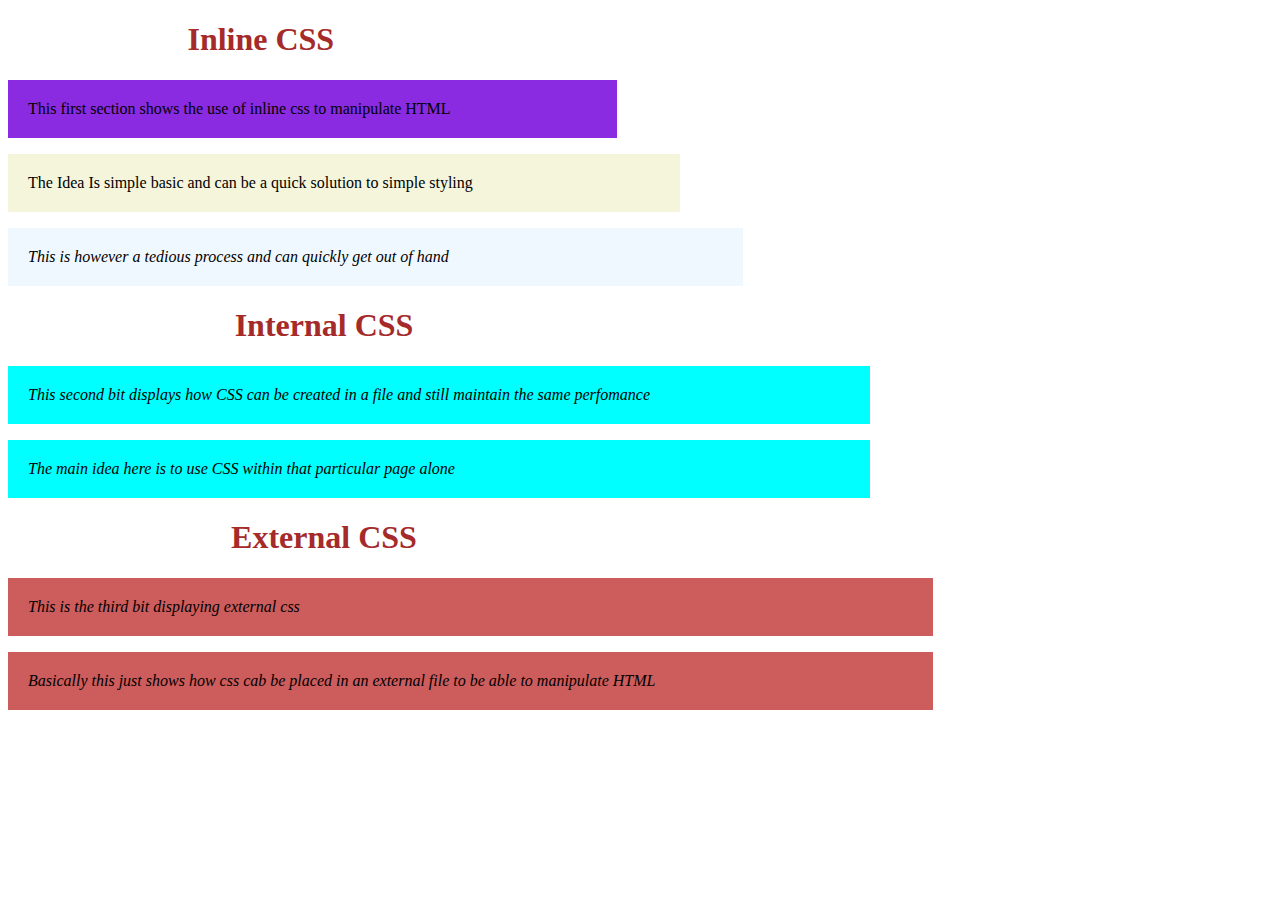
<file: 1.A_One/index.html>
<!DOCTYPE html>
<html lang="en">
<head>
    <meta charset="UTF-8">
    <title>CSS A_One</title>
</head>
<style type="text/css">
    #one, .two {
        text-align: center;
        color: brown;
        width: 50%;
    }

    #two, #three {
        background: aqua;
        font-style: italic;
        font-family: "American Typewriter";
        padding: 20px;
        width: 65%;
    }
</style>

<link rel="stylesheet" type="text/css" href="assets/css/main.css">
<body>
<div >
    <h1 style="text-align: center; color: brown; width: 40%">Inline CSS</h1>
    <p style="background-color: blueviolet; font-family: 'Tahoma'; padding: 20px; width: 45%;">This first section shows the use of inline css to manipulate HTML</p>
    <p style="background-color: beige; font-family: 'Times New Roman'; padding: 20px; width: 50%;"> The Idea Is simple basic and can be a quick solution to simple styling </p>
    <p style="background-color: aliceblue; font-family: 'American Typewriter'; font-style: italic; padding: 20px; width: 55%;">This is however a tedious process and can quickly get out of hand</p>
</div>

<div class="one">
    <h1 id="one">Internal CSS</h1>
    <p id="two">This second bit displays how CSS can be created in a file and still maintain the same perfomance</p>
    <p id="three">The main idea here is to use CSS within that particular page alone</p>
</div>

<div class="one">
    <h1 class="two">External CSS</h1>
    <p class="three"> This is the third bit displaying external css</p>
    <p class="three">Basically this just shows how css cab be placed in an external file to be able to manipulate HTML</p>
</div>

</body>
</html>
</file>
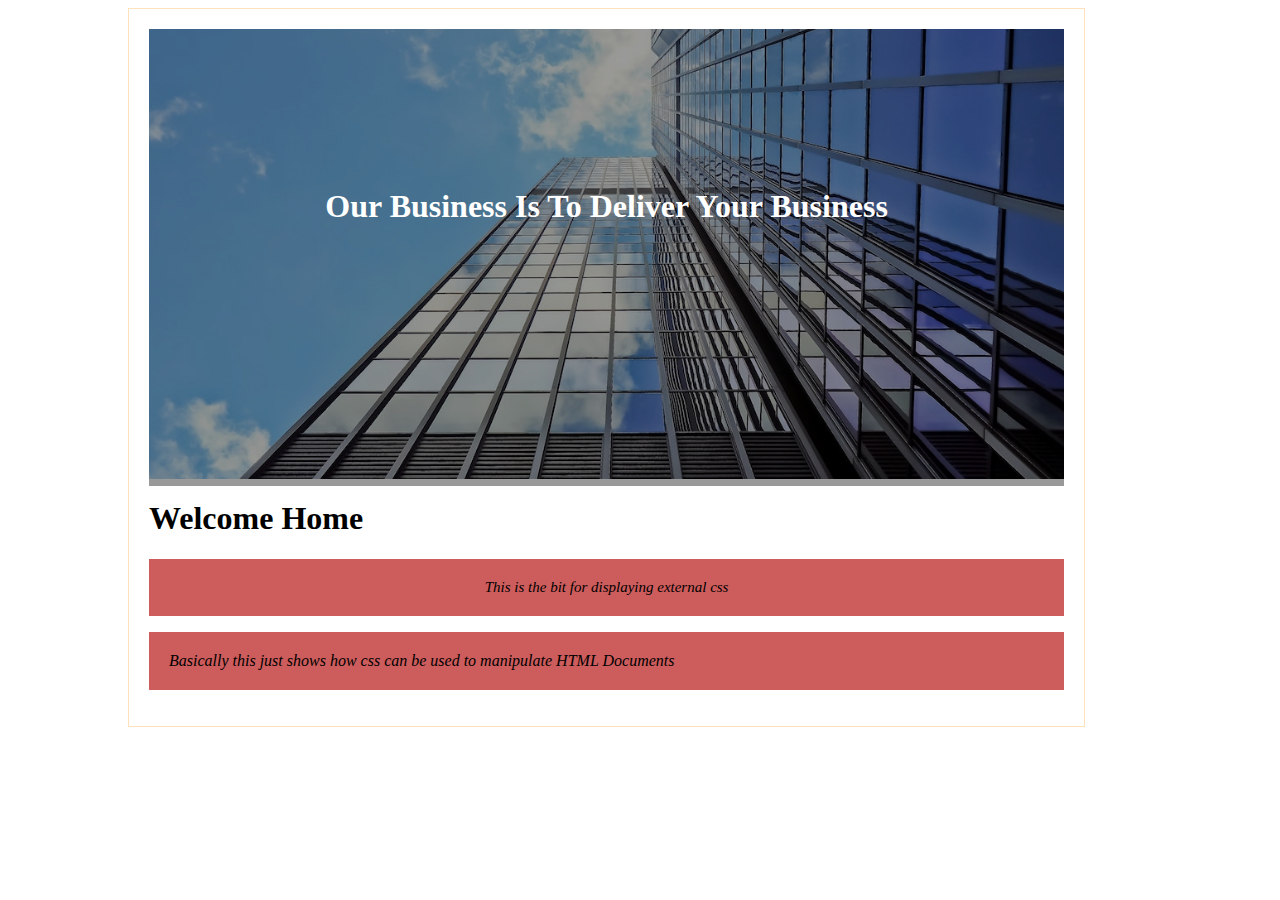
<file: 2.A_Two/index.html>
<!DOCTYPE html>
<html lang="en">
<head>
    <meta charset="UTF-8">
    <title>CSS A_TWO</title>
</head>

<link rel="stylesheet" type="text/css" href="assets/css/main.css">

<body>

<div class="container">

    <div class="body">

        <div class="slider" style="background-image: url('assets/images/about.jpg')">

            <div class="overlay">

                <h1>Our Business Is To Deliver Your Business</h1>

            </div>
        </div>

        <div >

            <h1 class="two">Welcome Home</h1>

            <p class="one"> This is the bit for displaying external css</p>

            <p class="three">Basically this just shows how css can be used to manipulate HTML Documents</p>

        </div>

    </div>

</div>

</body>

</html>
</file>
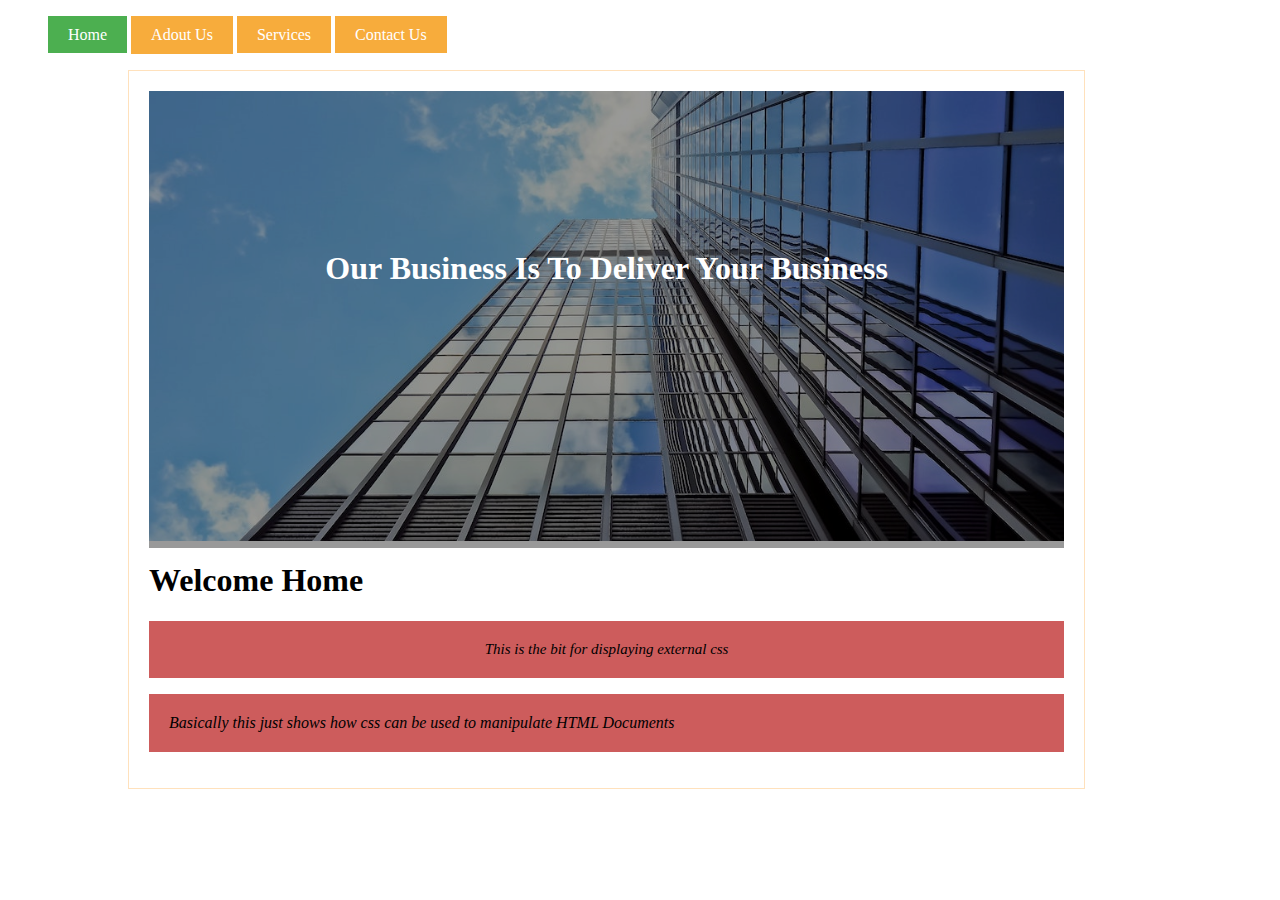
<file: 3.A_Three/index.html>
<!DOCTYPE html>
<html lang="en">
<head>
    <meta charset="UTF-8">
    <title>CSS A_THREE</title>
</head>

<link rel="stylesheet" type="text/css" href="assets/css/main.css">

<body>
    <div class="navbar">
        <ul>
            <li class="active"><a href="index.html">Home</a></li>
            <li class="dropdown">
                <div class="dropbtn">Adout Us</div>
                    <div class="dropdown-content">
                        <a href="about.html">About Us</a>
                        <a href="news.html">News & Events</a>
                        <a href="career.html">Work With Us</a>
                    </div>   
            </li>
            <li><a href="services.html">Services</a></li>
            <li><a href="contact.html">Contact Us</a></li>
        </ul>
    </div>

    <div class="container">

        <div class="body">

            <div class="slider" style="background-image: url('assets/images/about.jpg')">

                <div class="overlay">

                    <h1>Our Business Is To Deliver Your Business</h1>

                </div>
            </div>

            <div >

                <h1 class="two">Welcome Home</h1>

                <p class="one"> This is the bit for displaying external css</p>

                <p class="three">Basically this just shows how css can be used to manipulate HTML Documents</p>

            </div>

        </div>

    </div>

</body>

</html>
</file>
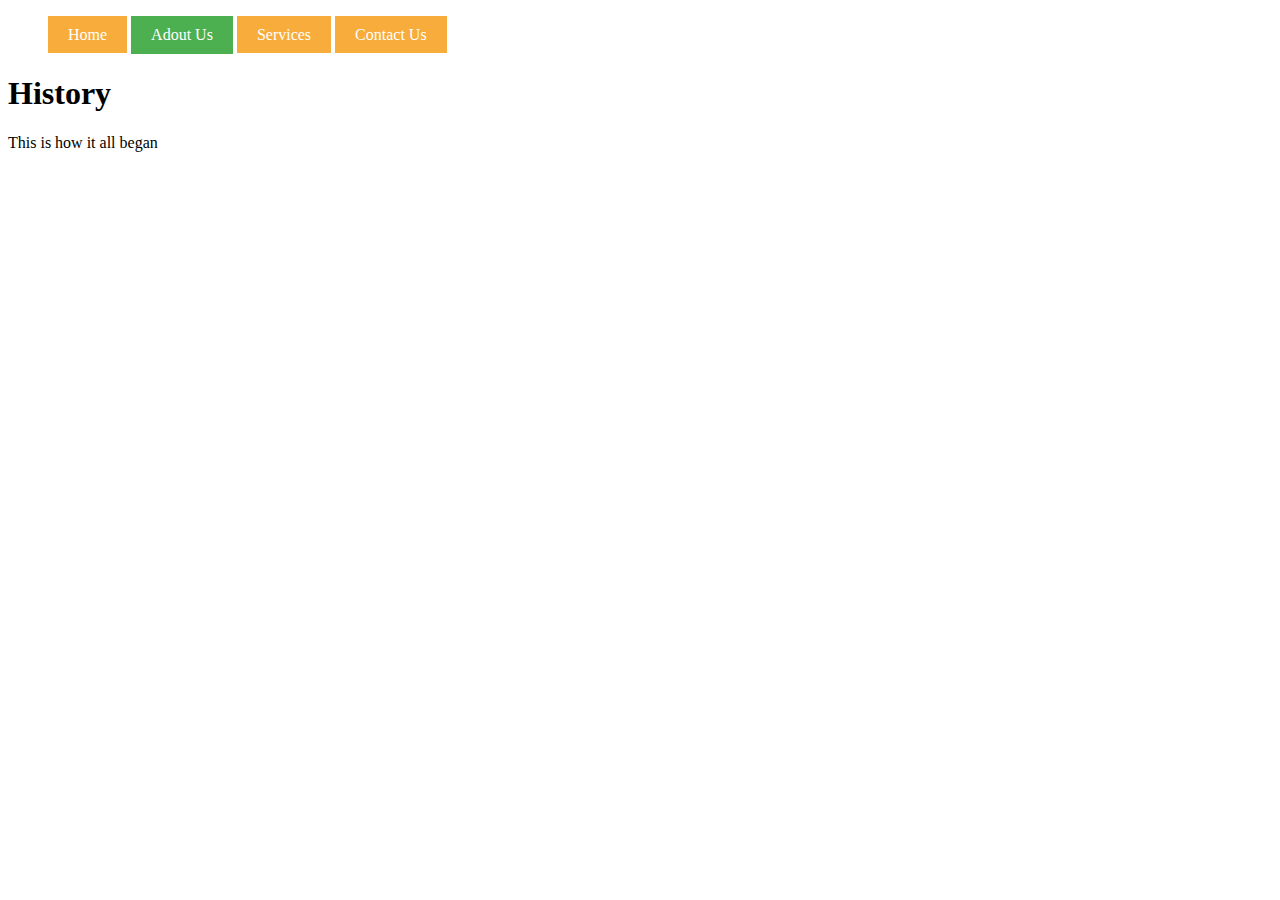
<file: 3.A_Three/about.html>
<!DOCTYPE html>
<html lang="en">
<head>
    <meta charset="UTF-8">
    <title>About</title>
</head>

<link rel="stylesheet" type="text/css" href="assets/css/main.css">

<body>
    <div class="navbar">
        <ul>
            <li><a href="index.html">Home</a></li>
            <li class="dropdown active">
                <div class="dropbtn">Adout Us</div>
                    <div class="dropdown-content">
                        <a href="about.html">About Us</a>
                        <a href="news.html">News & Events</a>
                        <a href="career.html">Work With Us</a>
                    </div>   
            </li>
            <li><a href="services.html">Services</a></li>
            <li><a href="contact.html">Contact Us</a></li>
        </ul>
    </div>
<h1>History</h1>
<p>This is how it all began</p>
</body>    
</html>
</file>
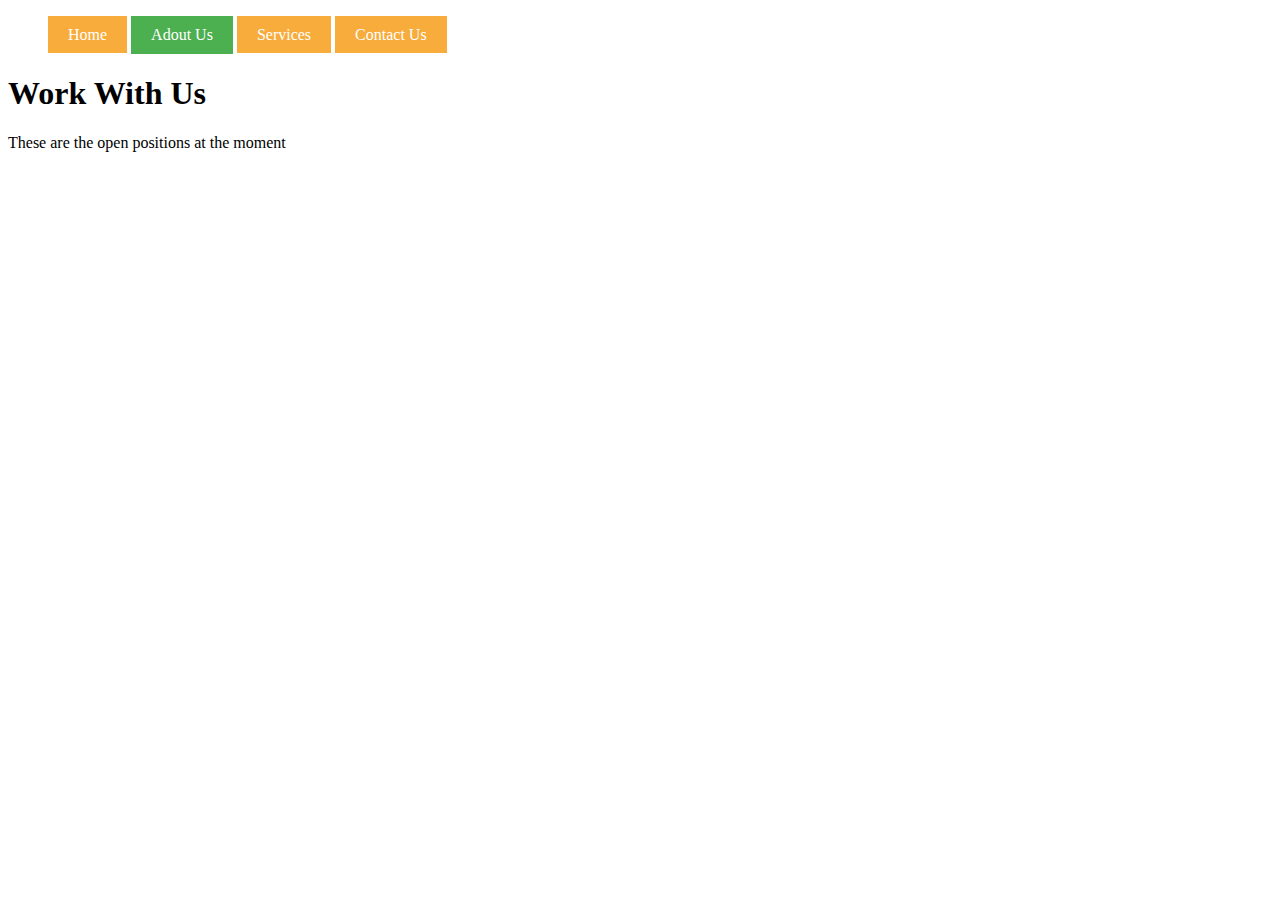
<file: 3.A_Three/career.html>
<!DOCTYPE html>
<html lang="en">
<head>
    <meta charset="UTF-8">
    <title>Career</title>
</head>

<link rel="stylesheet" type="text/css" href="assets/css/main.css">

<body>
    <div class="navbar">
        <ul>
            <li><a href="index.html">Home</a></li>
            <li class="dropdown active">
                <div class="dropbtn">Adout Us</div>
                    <div class="dropdown-content">
                        <a href="about.html">About Us</a>
                        <a href="news.html">News & Events</a>
                        <a href="career.html">Work With Us</a>
                    </div>   
            </li>
            <li><a href="services.html">Services</a></li>
            <li><a href="contact.html">Contact Us</a></li>
        </ul>
    </div>
<h1>Work With Us</h1>
<p>These are the open positions at the moment</p>
</body>    
</html>
</file>
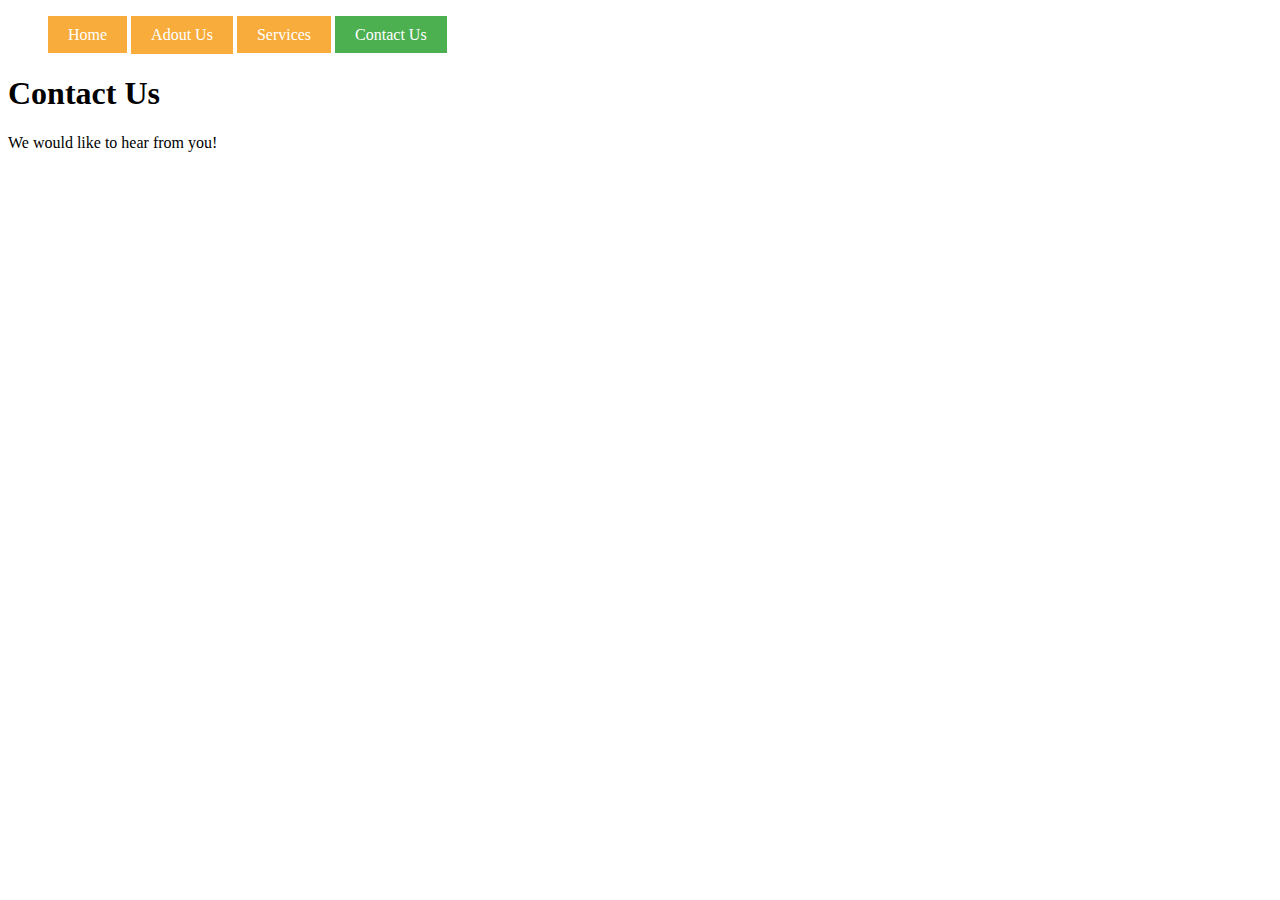
<file: 3.A_Three/contact.html>
<!DOCTYPE html>
<html lang="en">
<head>
    <meta charset="UTF-8">
    <title>Contact</title>
</head>

<link rel="stylesheet" type="text/css" href="assets/css/main.css">

<body>
    <div class="navbar">
        <ul>
            <li><a href="index.html">Home</a></li>
            <li class="dropdown">
                <div class="dropbtn">Adout Us</div>
                    <div class="dropdown-content">
                        <a href="about.html">About Us</a>
                        <a href="news.html">News & Events</a>
                        <a href="career.html">Work With Us</a>
                    </div>   
            </li>
            <li><a href="services.html">Services</a></li>
            <li class="active"><a href="contact.html">Contact Us</a></li>
        </ul>
    </div>
<h1>Contact Us</h1>
<p>We would like to hear from you!</p>
</body>    
</html>
</file>
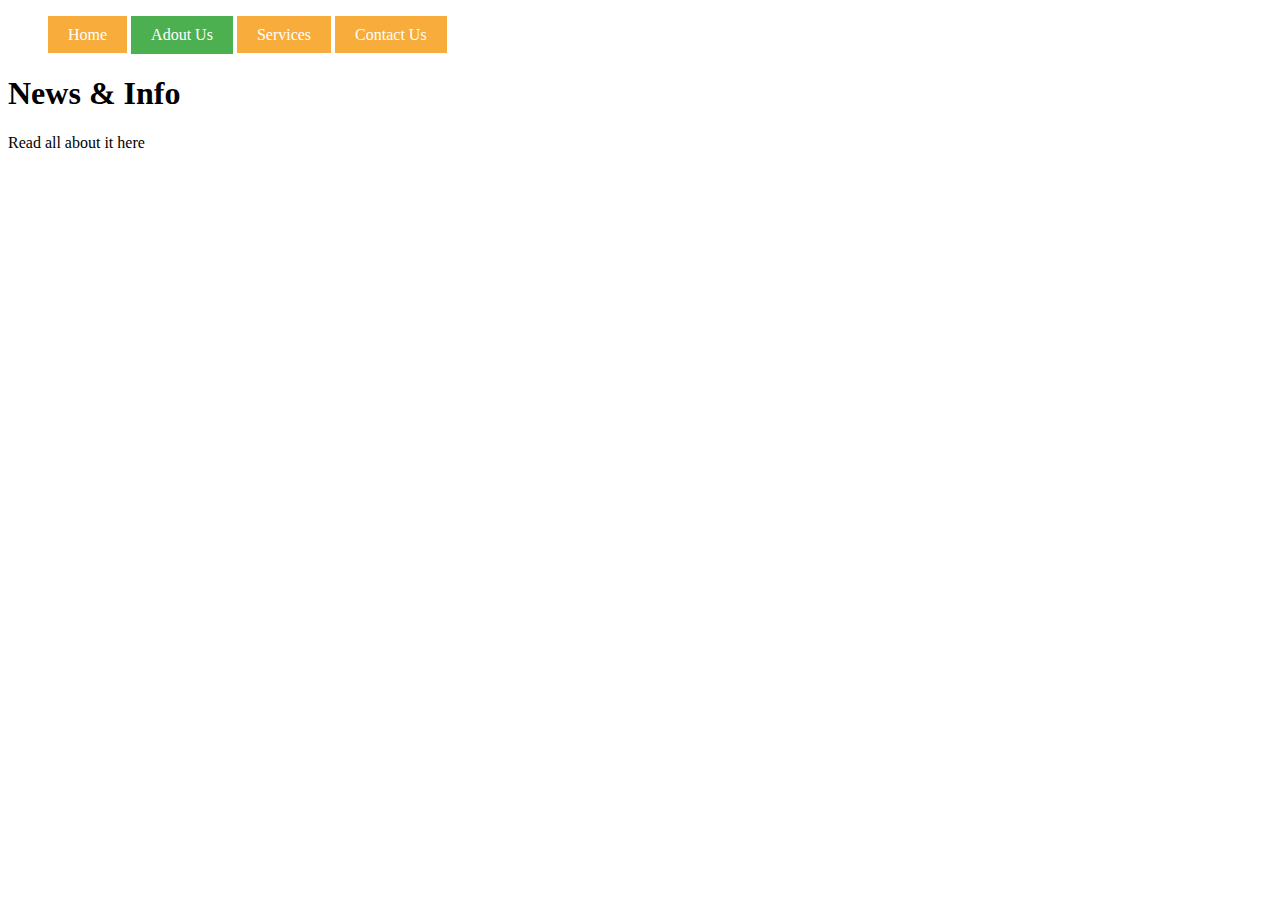
<file: 3.A_Three/news.html>
<!DOCTYPE html>
<html lang="en">
<head>
    <meta charset="UTF-8">
    <title>News</title>
</head>

<link rel="stylesheet" type="text/css" href="assets/css/main.css">

<body>
    <div class="navbar">
        <ul>
            <li><a href="index.html">Home</a></li>
            <li class="dropdown active">
                <div class="dropbtn">Adout Us</div>
                    <div class="dropdown-content">
                        <a href="about.html">About Us</a>
                        <a href="news.html">News & Events</a>
                        <a href="career.html">Work With Us</a>
                    </div>   
            </li>
            <li><a href="services.html">Services</a></li>
            <li><a href="contact.html">Contact Us</a></li>
        </ul>
    </div>
<h1>News & Info</h1>
<p>Read all about it here</p>
</body>    
</html>
</file>
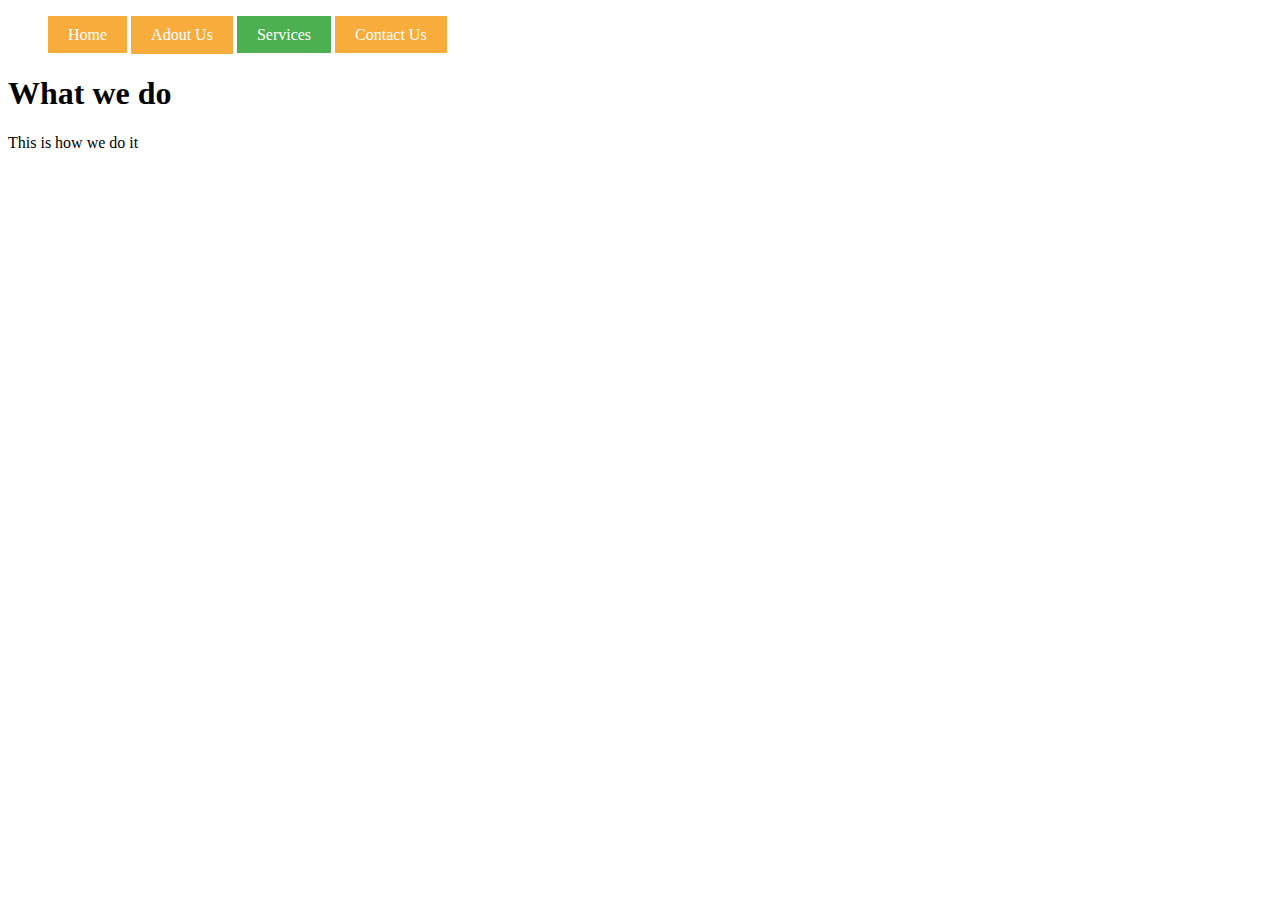
<file: 3.A_Three/services.html>
<!DOCTYPE html>
<html lang="en">
<head>
    <meta charset="UTF-8">
    <title>Services</title>
</head>

<link rel="stylesheet" type="text/css" href="assets/css/main.css">

<body>
    <div class="navbar">
        <ul>
            <li><a href="index.html">Home</a></li>
            <li class="dropdown">
                <div class="dropbtn">Adout Us</div>
                    <div class="dropdown-content">
                        <a href="about.html">About Us</a>
                        <a href="news.html">News & Events</a>
                        <a href="career.html">Work With Us</a>
                    </div>   
            </li>
            <li class="active"><a href="services.html">Services</a></li>
            <li><a href="contact.html">Contact Us</a></li>
        </ul>
    </div>
<h1>What we do</h1>
<p>This is how we do it</p>
</body>    
</html>
</file>
<file: 1.A_One/assets/css/main.css>
.three {
    background: indianred;
    font-style: italic;
    font-family: "American Typewriter";
    padding: 20px;
    width: 70%;
}
</file>
<file: 2.A_Two/assets/css/main.css>
.container {
    padding-left: 120px;
}

.body {
    border: 1px solid #ffe1bc;
    width: 80%;
    padding: 20px;
}

.slider {
    height: 450px;
    background: no-repeat center;
    background-size: cover;
}

.overlay {
    background: rgba(0,0,0,0.4);
    height: 300px;
    padding: 15% 20px 20px;
    text-align: center;
    transition: 0.7s;
    color: white;
    text-transform: capitalize;
    text-decoration-color: #ffe1bc;
    font-family: serif;
}

.overlay:hover {
    background: rgba(10,0,0,0.7);
    height: 300px;
    padding: 15% 20px 20px;
    text-align: center;
    transition: 0.7s;
    text-transform: uppercase;
    color: #ffe1bc;
    text-decoration: underline overline;
    font-family: Tahoma, serif;
}

/*body*/
.one {
    font-size: 15px;
    text-align: center;
}

.one, .three {
    background: indianred;
    font-style: italic;
    font-family: "American Typewriter", serif;
    padding: 20px;

}
</file>
<file: 3.A_Three/assets/css/main.css>
.container {
    padding-left: 120px;
}

.body {
    border: 1px solid #ffe1bc;
    width: 80%;
    padding: 20px;
}

.slider {
    height: 450px;
    background: no-repeat center;
    background-size: cover;
}

.overlay {
    background: rgba(0,0,0,0.4);
    height: 300px;
    padding: 15% 20px 20px;
    text-align: center;
    transition: 0.7s;
    color: white;
    text-transform: capitalize;
    text-decoration-color: #ffe1bc;
    font-family: serif;
}

.overlay:hover {
    background: rgba(10,0,0,0.7);
    height: 300px;
    padding: 15% 20px 20px;
    text-align: center;
    transition: 0.7s;
    text-transform: uppercase;
    color: #ffe1bc;
    text-decoration: underline overline;
    font-family: Tahoma, serif;
}

/*body*/
.one {
    font-size: 15px;
    text-align: center;
}

.one, .three {
    background: indianred;
    font-style: italic;
    font-family: "American Typewriter", serif;
    padding: 20px;

}

/*Nav Bar*/

}
ul {
    list-style-type: none;
    margin: 0;
    padding: 0;
    /*overflow: hidden;*/
    position: sticky;
    position: -webkit-sticky;
    top: 0;
}

li {
    display: inline;
    background-color: #f7ac3c;
    padding: 10px 20px;
}

li a, .dropbtn {
    color: #ffffff;
    text-align: left;
    text-decoration: none;
}

.dropbtn {
    color: #ffffff;
    border: none;
    cursor: pointer;
}

li:hover, .dropdown:hover .dropbtn {
    background-color: #f74e3c;
}

li.dropdown {
    display: inline-block;
    color: #ffffff;
}

.dropdown-content {
    display: none;
    position: absolute;
    margin-top: 11px;
    margin-left: -20px;
    background-color: #f7aC3c;
    min-width: 160px;
   
}

.dropdown-content a {
    color: #ffffff;
    padding: 10px 17px;
    text-decoration: none;
    display: block;
    text-align: left;
}

.dropdown-content a:hover {background-color: #f74e3c}


.dropdown:hover .dropdown-content {
    display: block;
}

.dropdown:hover .dropbtn {
    background-color: #f74e3c;
}

.active {
    background-color: #4CAF50;
}
</file>
